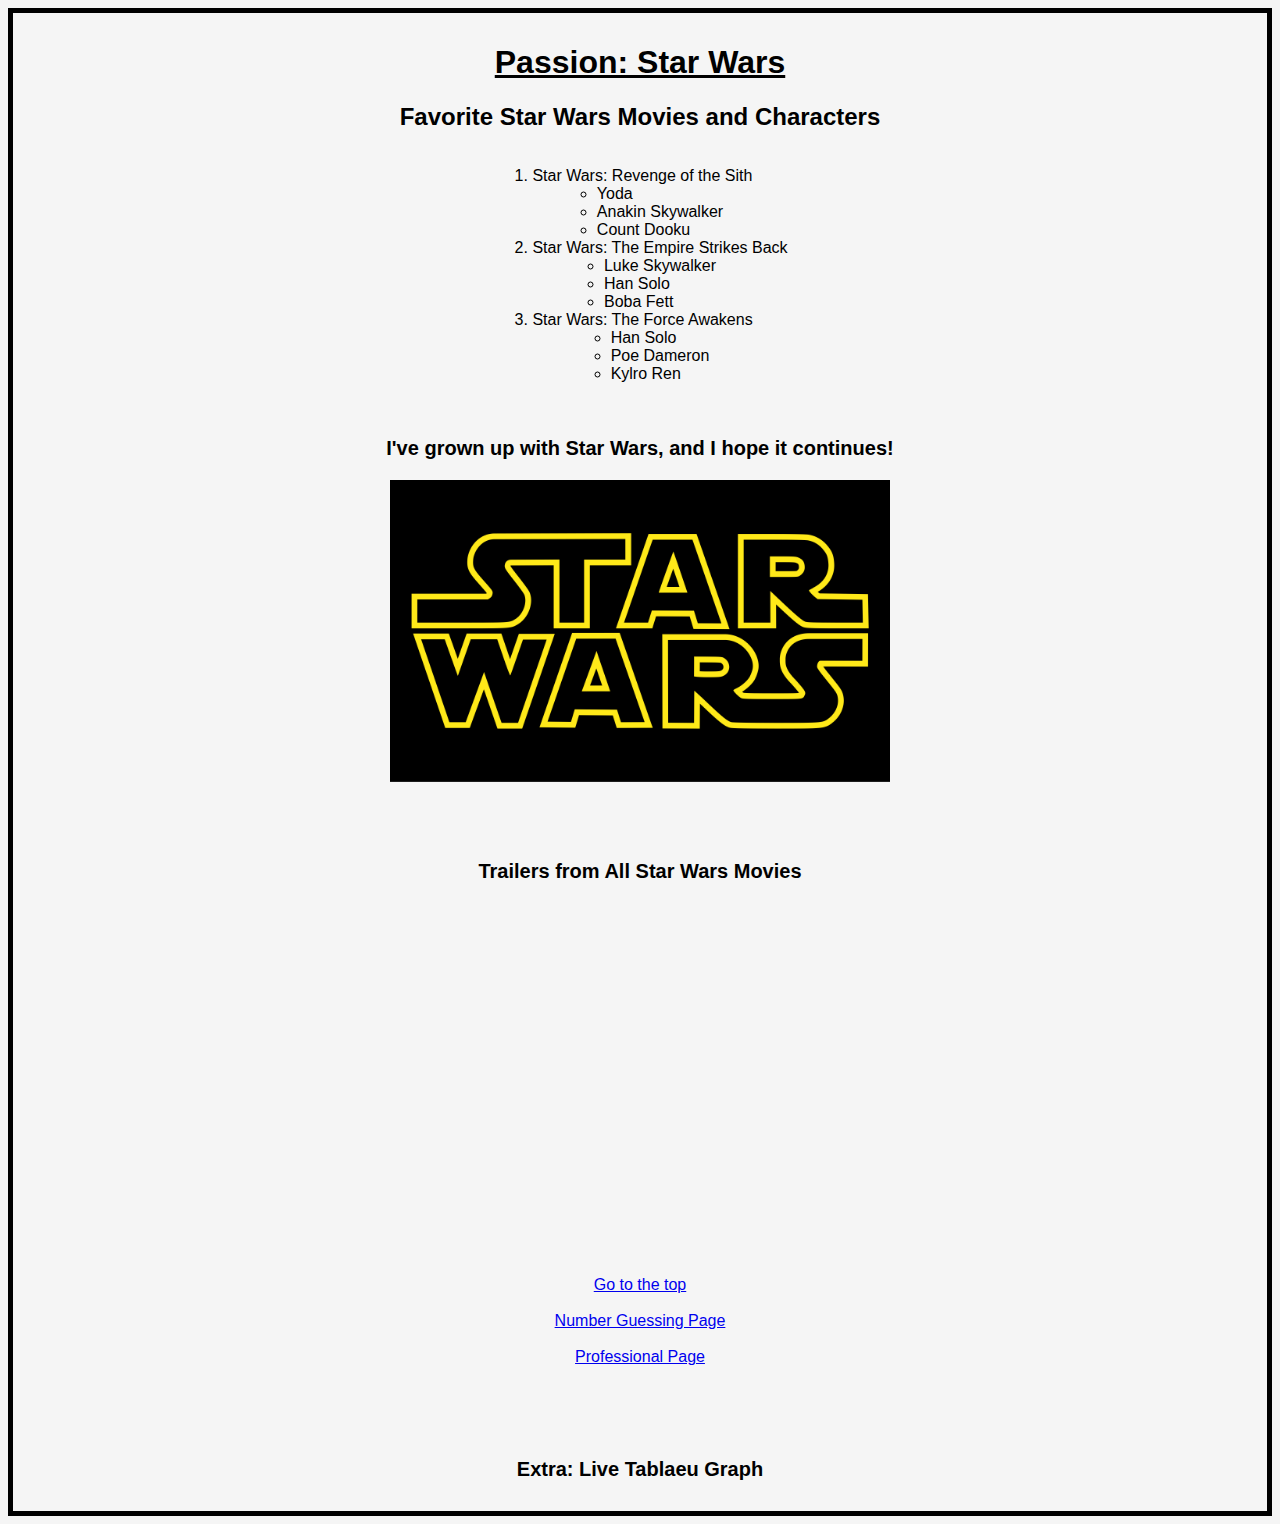
<file: scratch.html>
<!DOCTYPE html>
<html lang="en">
<head>
    <meta charset="UTF-8">
    <meta name="viewport" content="width=device-width, initial-scale=1.0">
    <title>Passion: Star Wars</title>
    <link rel="stylesheet" type="text/css" href="css/scratch.css">
    <link rel="webappsheet" type="text/js" href="js/webapp.html">
    <link rel="indexsheet" type="text/js" href="js/index.html">
</head>
<body>

    <div>
    <h1 id = "top">Passion: Star Wars</h1>
        <h2>Favorite Star Wars Movies and Characters</h2>
        <u1 class="centered-list">
        <ol>
            <li>Star Wars: Revenge of the Sith</li> 
            <ul class = "centered-list">
                <li>Yoda</li>
                <li>Anakin Skywalker</li>
                <li>Count Dooku</li>
            </ul>       
            <li>Star Wars: The Empire Strikes Back</li>
            <ul class = "centered-list">
                <li>Luke Skywalker</li>
                <li>Han Solo</li>
                <li>Boba Fett</li>
            </ul> 
            <li>Star Wars: The Force Awakens</li>
            <ul class = "centered-list">
                <li>Han Solo</li>
                <li>Poe Dameron</li>
                <li>Kylro Ren</li>
            </ul>
        </ol>
        </u1>
    </div>
        <br>
    <div>
        <p>I've grown up with Star Wars, and I hope it continues!</p>
    <img src="images/Star_Wars_Logo.jpg" alt="Star Wars Logo" width="500">
    </div>
        <br><br><br>

    <div>
        <p>Trailers from All Star Wars Movies</p>
        <iframe width="560" height="315" 
        src="https://www.youtube.com/watch?v=h6aVWMb3J5M" 
        title="YouTube video player" 
        frameborder="0" 
        allow="accelerometer; autoplay; clipboard-write; encrypted-media; gyroscope; picture-in-picture; web-share" 
        allowfullscreen>
      </iframe>
    </div>
        <br><br><br>


    <a href= "#top">Go to the top</a>
    <br><br>
    <a href = "webapp.html">Number Guessing Page</a>
    <br><br>
    <a href = "index.html">Professional Page</a>
<br> <br> <br> <br> <br>

<p>Extra: Live Tablaeu Graph</p>

    <div class='tableauPlaceholder' id='viz1745341448678' style='position: relative'>
        <noscript>
            <a href='#'><img alt='Filled Map ' src='https:&#47;&#47;public.tableau.com&#47;static&#47;images&#47;ZK&#47;ZKFS5TB7C&#47;1_rss.png' style='border: none' />
            </a>
        </noscript>
        <object class='tableauViz'  style='display:none;'>
            <param name='host_url' value='https%3A%2F%2Fpublic.tableau.com%2F' />
             <param name='embed_code_version' value='3' />
            <param name='path' value='shared&#47;ZKFS5TB7C' /> 
             <param name='toolbar' value='yes' /><param name='static_image' value='https:&#47;&#47;public.tableau.com&#47;static&#47;images&#47;ZK&#47;ZKFS5TB7C&#47;1.png' /> 
             <param name='animate_transition' value='yes' />
             <param name='display_static_image' value='yes' />
             <param name='display_spinner' value='yes' />
             <param name='display_overlay' value='yes' />
             <param name='display_count' value='yes' />
             <param name='language' value='en-US' />
        </object>
    </div> 

    <script type='text/javascript'>                    
        var divElement = document.getElementById('viz1745341448678');                    
        var vizElement = divElement.getElementsByTagName('object')[0];                    
        vizElement.style.width='100%';vizElement.style.height=(divElement.offsetWidth*0.75)+'px';                    
        var scriptElement = document.createElement('script');                    
        scriptElement.src = 'https://public.tableau.com/javascripts/api/viz_v1.js';                    
        vizElement.parentNode.insertBefore(scriptElement, vizElement);                
    </script>
    
</body>
</file>
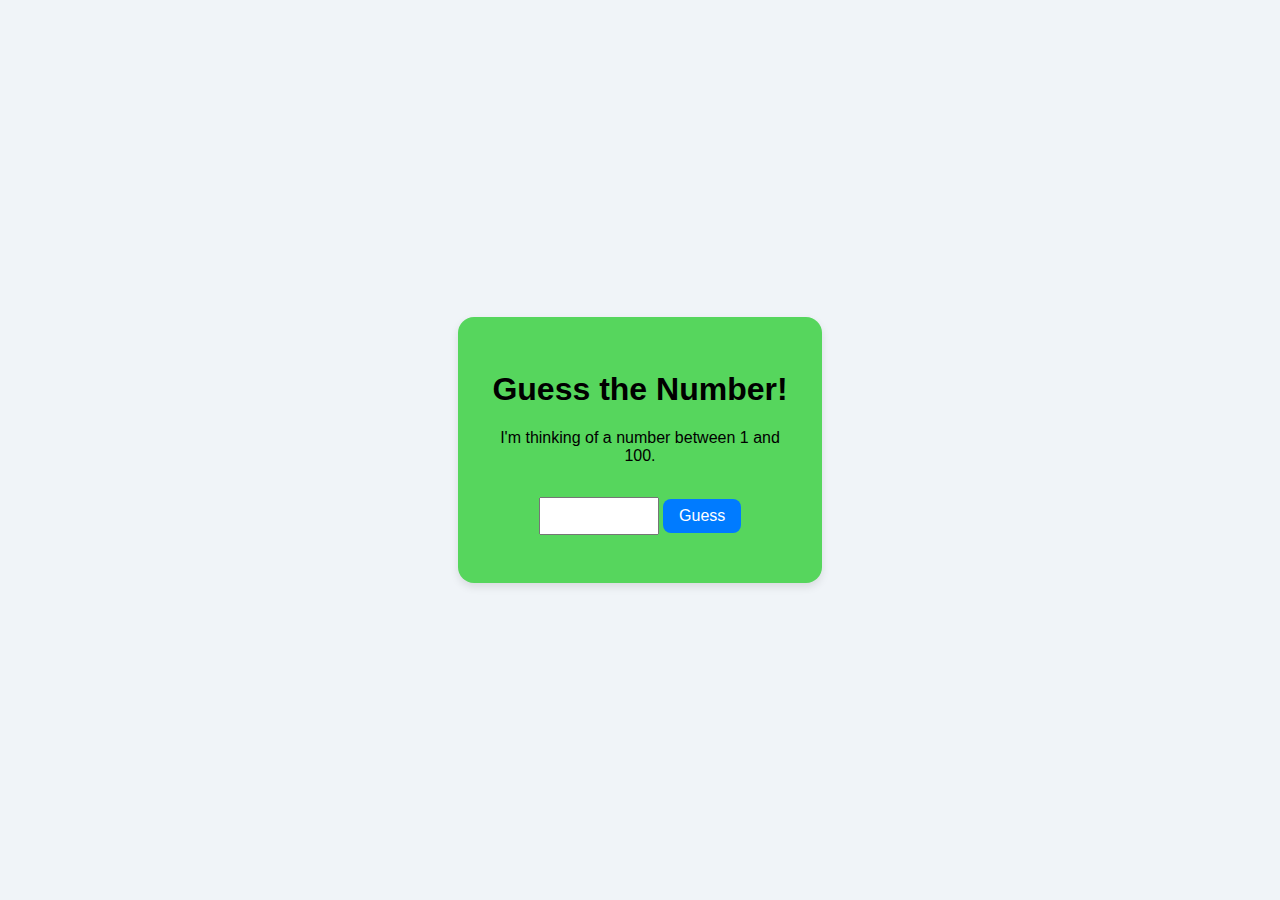
<file: webapp.html>
<!DOCTYPE html>
<html lang="en">
<head>
    <meta charset="UTF-8">
    <meta name="viewport" content="width=device-width, initial-scale=1.0">
    <title>Number Guessing Game</title>
</head>
<body>
    <style>
        body {
          font-family: Arial, sans-serif;
          background: #f0f4f8;
          display: flex;
          flex-direction: column;
          align-items: center;
          justify-content: center;
          height: 100vh;
          margin: 0;
        }
    
        .game-container {
          background: #56d65d;
          padding: 2rem;
          border-radius: 1rem;
          box-shadow: 0 4px 8px rgba(0,0,0,0.1);
          text-align: center;
          width: 300px;
        }
    
        input[type="number"] {
          padding: 0.5rem;
          font-size: 1rem;
          width: 100px;
          margin-top: 1rem;
        }
    
        button {
          padding: 0.5rem 1rem;
          font-size: 1rem;
          margin-top: 1rem;
          cursor: pointer;
          background-color: #007bff;
          color: #fff;
          border: none;
          border-radius: 0.5rem;
        }
    
        .message {
          margin-top: 1rem;
          font-weight: bold;
        }
      </style>
    </head>
    <body>
      <div class="game-container">
        <h1>Guess the Number!</h1>
        <p>I'm thinking of a number between 1 and 100.</p>
        <input type="number" id="guess" min="1" max="100" />
        <button onclick="checkGuess()">Guess</button>
        <p class="message" id="message"></p>
      </div>
    
      <script>
        const secretNumber = Math.floor(Math.random() * 100) + 1;
        let attempts = 0;
    
        function checkGuess() {
          const guessInput = document.getElementById('guess');
          const message = document.getElementById('message');
          const userGuess = Number(guessInput.value);
          attempts++;
    
          if (!userGuess || userGuess < 1 || userGuess > 100) {
            message.textContent = 'Please enter a number between 1 and 100.';
            return;
          }
    
          if (userGuess === secretNumber) {
            message.textContent = `🎉 Correct! The number was ${secretNumber}. You guessed it in ${attempts} tries.`;
            message.style.color = 'green';
          } else if (userGuess < secretNumber) {
            message.textContent = 'Too low. Try again!';
            message.style.color = 'orange';
          } else {
            message.textContent = 'Too high. Try again!';
            message.style.color = 'orange';
          }
        }
      </script>


    
</body>
</html>
</file>
<file: css/scratch.css>
p{
    font-weight: bold;
    font-size: 20px;
}

#top{
    text-decoration: underline;
}

body{
    background-color: whitesmoke;
    font-family:'Gill Sans', 'Gill Sans MT', Calibri, 'Trebuchet MS', sans-serif;
    text-align: center;
    border: 5px solid black;
    margin: 20 px;
    padding: 10px;
} 

.centered-list{
    padding-left: 0;
    list-style-position: outside;
    margin: 0 auto;
    display: table;
    text-align: left;
}
</file>
